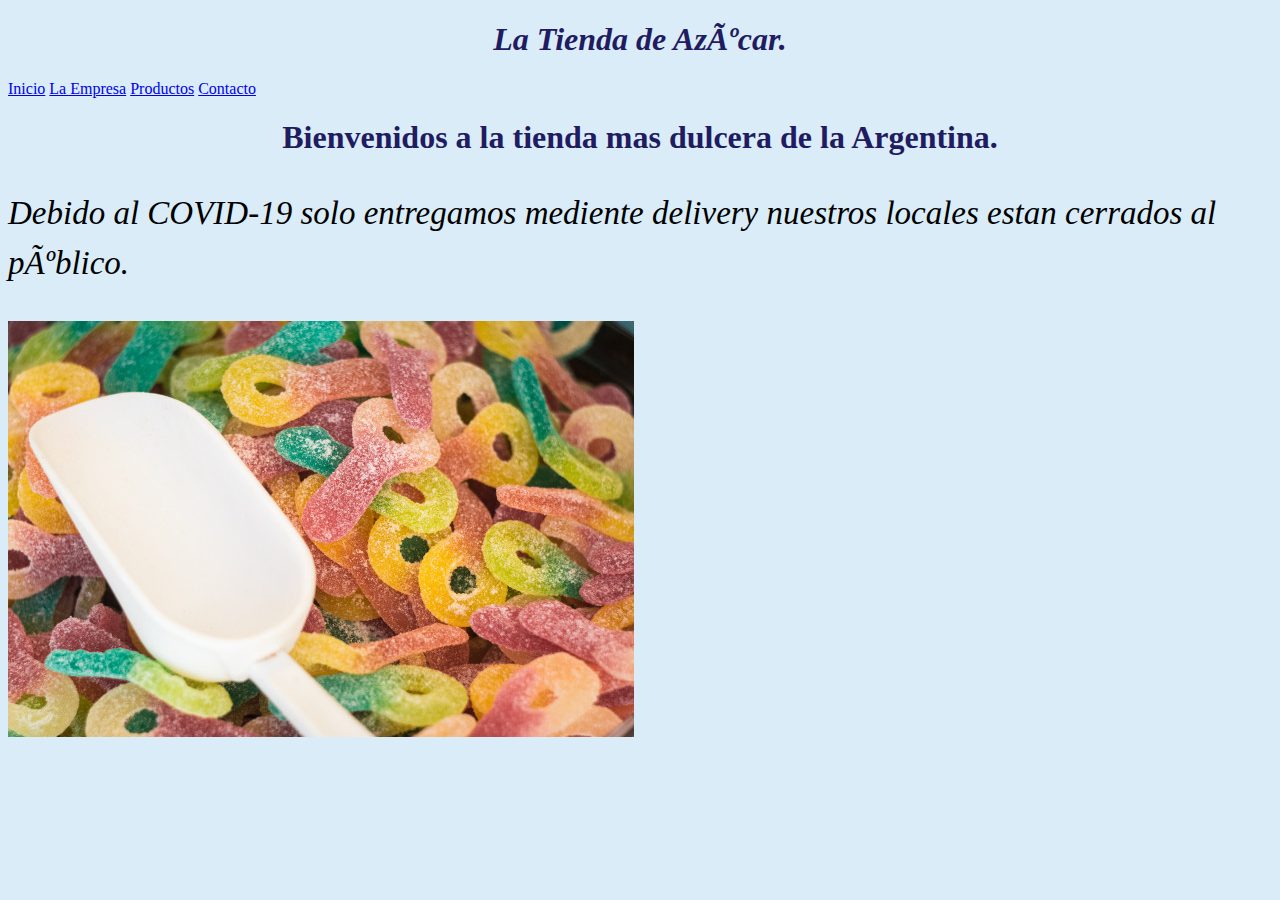
<file: index.html>
<!DOCTYPE html>
<html lang="es" xml:lang="es" xmlns="http://www.w3.org/1999/xhtml">
  <head>
    <meta http-equiv=”Content-Type” content=”text/html; charset=ISO-8859-1? />
    <title>Mi página web Fran Brignani</title>
    <LINK REL=StyleSheet HREF="miestilo.css" TYPE="text/css" MEDIA=screen> 
  </head>
  <body>
<h1><strong><em>La Tienda de Azúcar.</em></strong></h1> 
<a href="index.html">Inicio</a>
<a href="infosobrelaempresa.html">La Empresa</a>
<a href="Productos.html">Productos</a>
<a href="Contacto.html">Contacto</a>
</ul>

    <h1><strong>Bienvenidos a la tienda mas dulcera de la Argentina.</strong></h1>
    <p><em>Debido al COVID-19 solo entregamos mediente delivery nuestros locales estan cerrados al público.</em></p>	
    <p><img src="foto de inicio.jpg" alt="Volver al Inicio" /></p>
  </body>
</html>
</file>
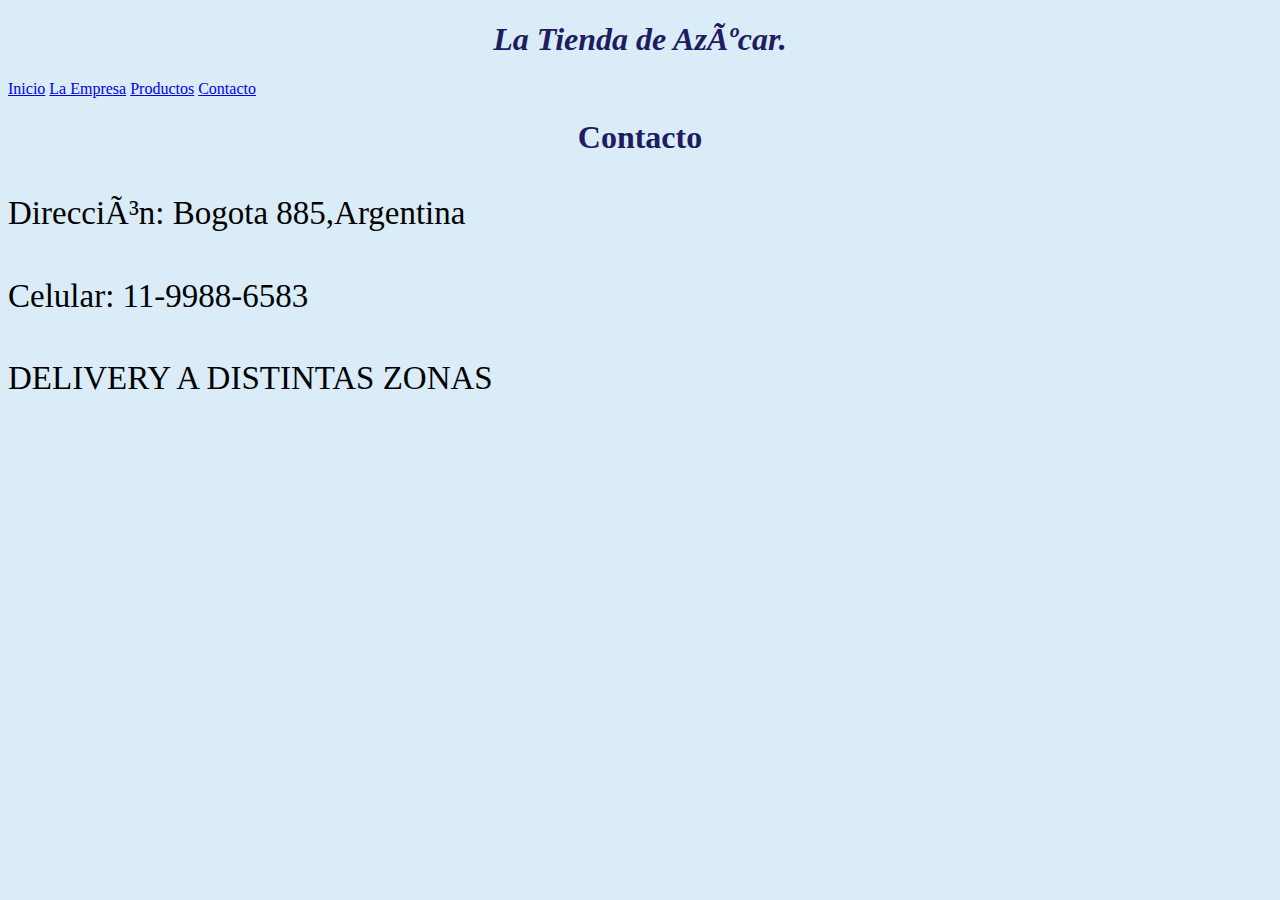
<file: Contacto.html>
<!DOCTYPE html>
<html lang="es" xml:lang="es" xmlns="http://www.w3.org/1999/xhtml">
  <head>
    <meta http-equiv=”Content-Type” content=”text/html; charset=ISO-8859-1? />
    <title>Mi página web Fran Brignani</title>
    <LINK REL=StyleSheet HREF="miestilo.css" TYPE="text/css" MEDIA=screen> 
  </head>
  <body>
<h1><strong><em>La Tienda de Azúcar.</em></strong></h1> 
<a href="index.html">Inicio</a>
<a href="infosobrelaempresa.html">La Empresa</a>
<a href="Productos.html">Productos</a>
<a href="Contacto.html">Contacto</a>
</ul>

<h1>Contacto</h1>
<p> Dirección: Bogota 885,Argentina</p>
<p> Celular: 11-9988-6583</p>
<P>DELIVERY A DISTINTAS ZONAS</p>
  </body>
</html>
</file>
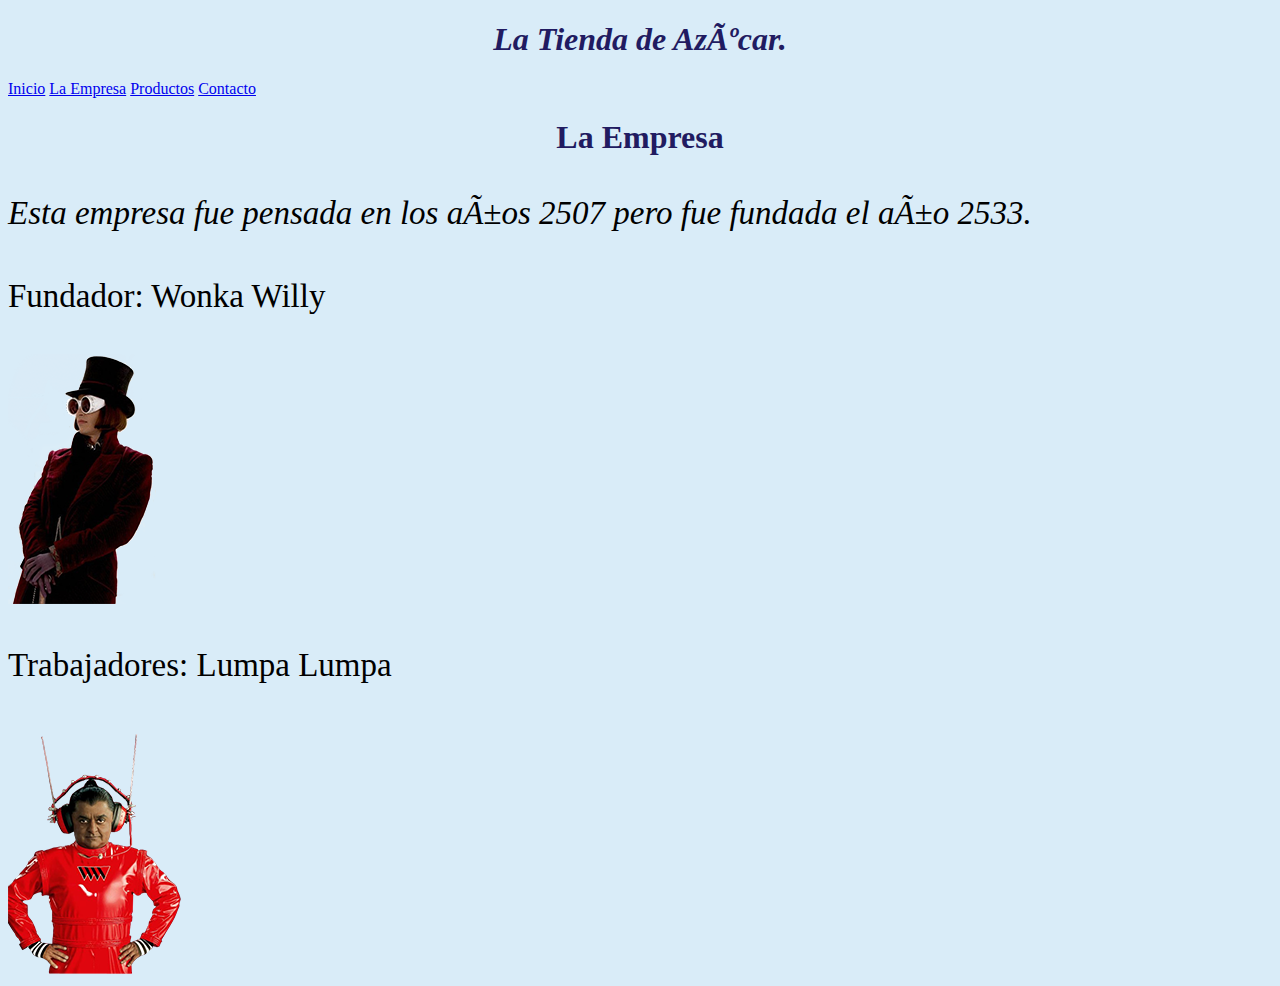
<file: infosobrelaempresa.html>
<!DOCTYPE html>
<html lang="es" xml:lang="es" xmlns="http://www.w3.org/1999/xhtml">
  <head>
    <meta http-equiv=”Content-Type” content=”text/html; charset=ISO-8859-1? />
    <title>Mi página web Fran Brignani</title>
    <LINK REL=StyleSheet HREF="miestilo.css" TYPE="text/css" MEDIA=screen> 
  </head>
  <body>
<h1><strong><em>La Tienda de Azúcar.</em></strong></h1> 
<a href="index.html">Inicio</a>
<a href="infosobrelaempresa.html">La Empresa</a>
<a href="Productos.html">Productos</a>
<a href="Contacto.html">Contacto</a>
</ul>

<h1>La Empresa</h1>
    <p><em>Esta empresa fue pensada en los años 2507 pero fue fundada el año 2533.</em></p>
    <p>Fundador: Wonka Willy</p>
<img src="Wonka fundador.png" alt="Fundador de "Tienda De Azúcar"" />
    <p>Trabajadores: Lumpa Lumpa</p>
<img src="Lumpa lumpa.png" alt="Trabajadores de la Tienda" />
  </body>
</html>
</file>
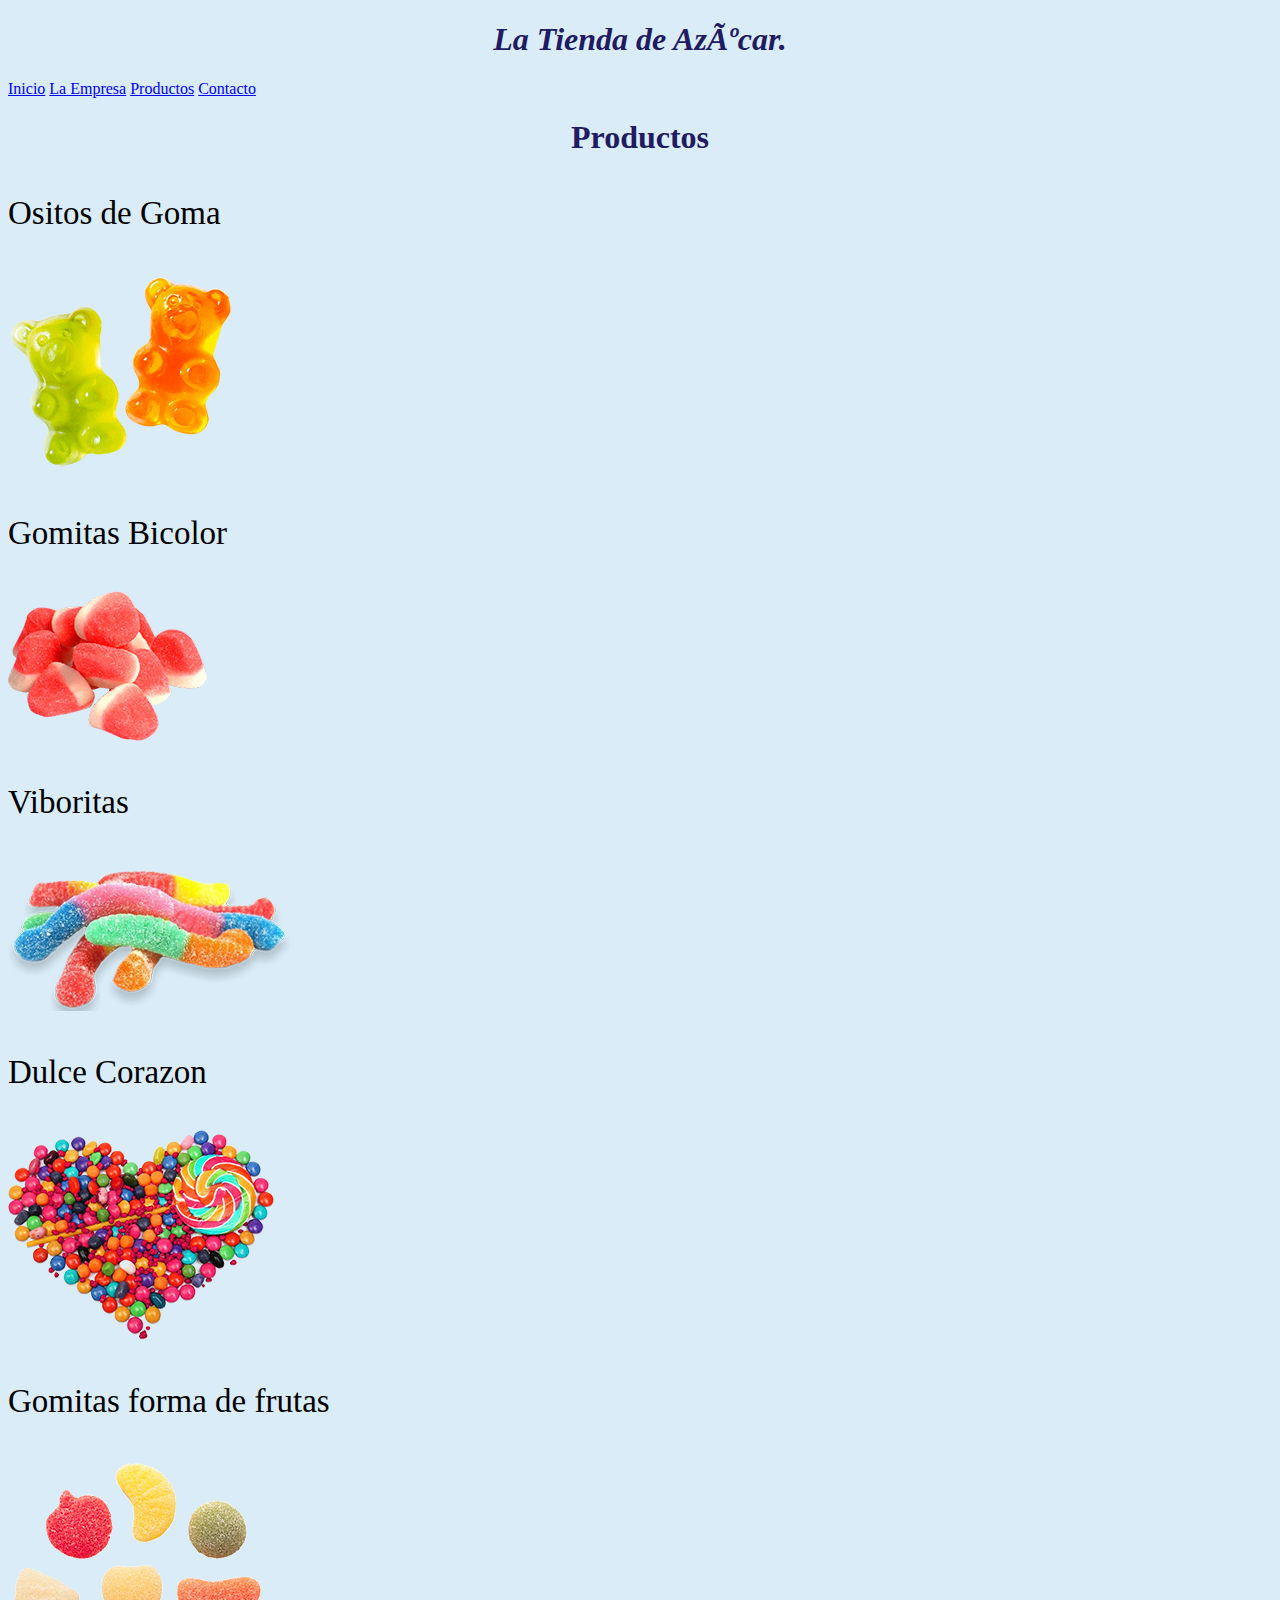
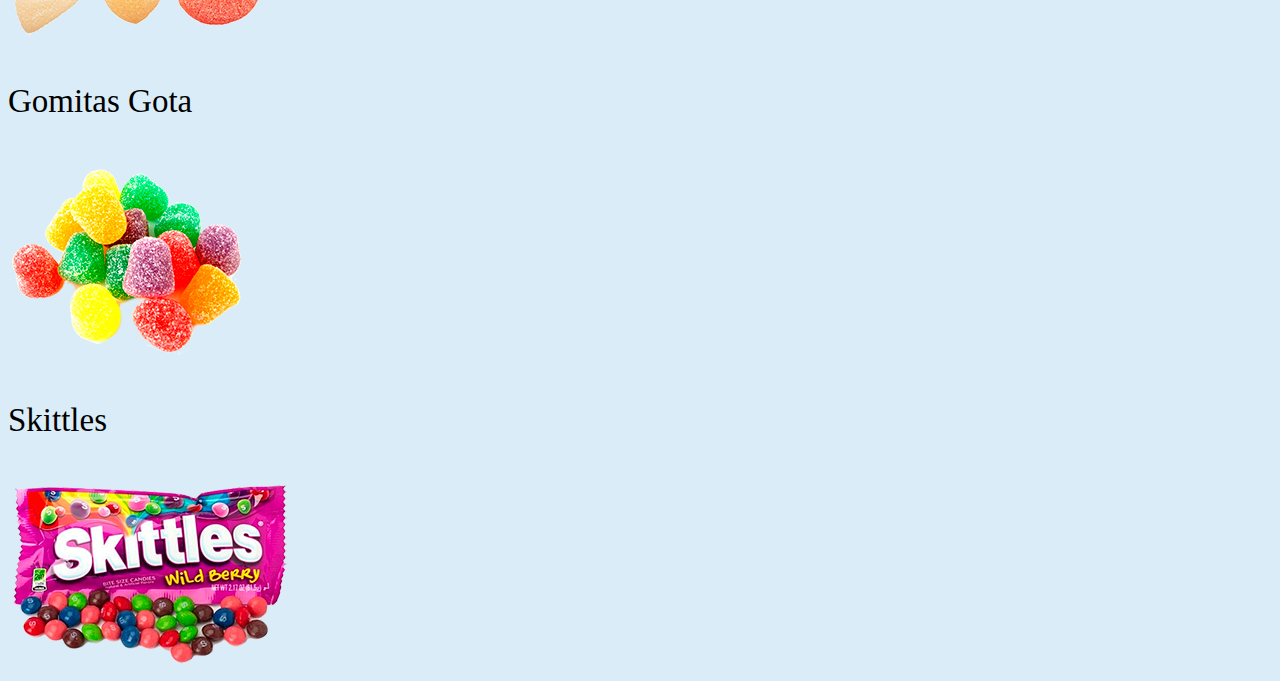
<file: Productos.html>
<!DOCTYPE html>
<html lang="es" xml:lang="es" xmlns="http://www.w3.org/1999/xhtml">
  <head>
    <meta http-equiv=”Content-Type” content=”text/html; charset=ISO-8859-1? />
    <title>Mi página web Fran Brignani</title>
    <LINK REL=StyleSheet HREF="miestilo.css" TYPE="text/css" MEDIA=screen> 
  </head>
  <body>
<h1><strong><em>La Tienda de Azúcar.</em></strong></h1> 
<a href="index.html">Inicio</a>
<a href="infosobrelaempresa.html">La Empresa</a>
<a href="Productos.html">Productos</a>
<a href="Contacto.html">Contacto</a>
</ul>

<h1><strong>Productos</strong></h1>
<p>Ositos de Goma</p>
<img src="Gomitas (1).png" alt="gomitas ositos" />
<p>Gomitas Bicolor</p>
<img src="Gomitas (2).png" alt="gomitas bicolor" />
<p>Viboritas </p>	
<img src="Gomitas (3).png" alt="gomitas viboritas" />
<p>Dulce Corazon</p>
<img src="Gomitas (4).png" alt="Dulce en forma de corazon" />
<p>Gomitas forma de frutas</p>
<img src="Gomitas (5).png" alt="Gomitas forma de frutas" />
<p>Gomitas Gota</p>
<img src="Gomitas (6).png" alt="Gomitas en forma de gota" />
<p>Skittles</p>
<img src="Gomitas (7).png" alt="Confites Skittles" />
  </body>
</html>
</file>
<file: miestilo.css>
body {
  background-color: #D9ECF8 ;
}

h1 {
  color: #211B61 ;
  text-align: center;
}

p {
  color: #000000 ;
  font-family: Century Schoolbook;
  font-size: 33px;
  line-height: 150%;
}
</file>
